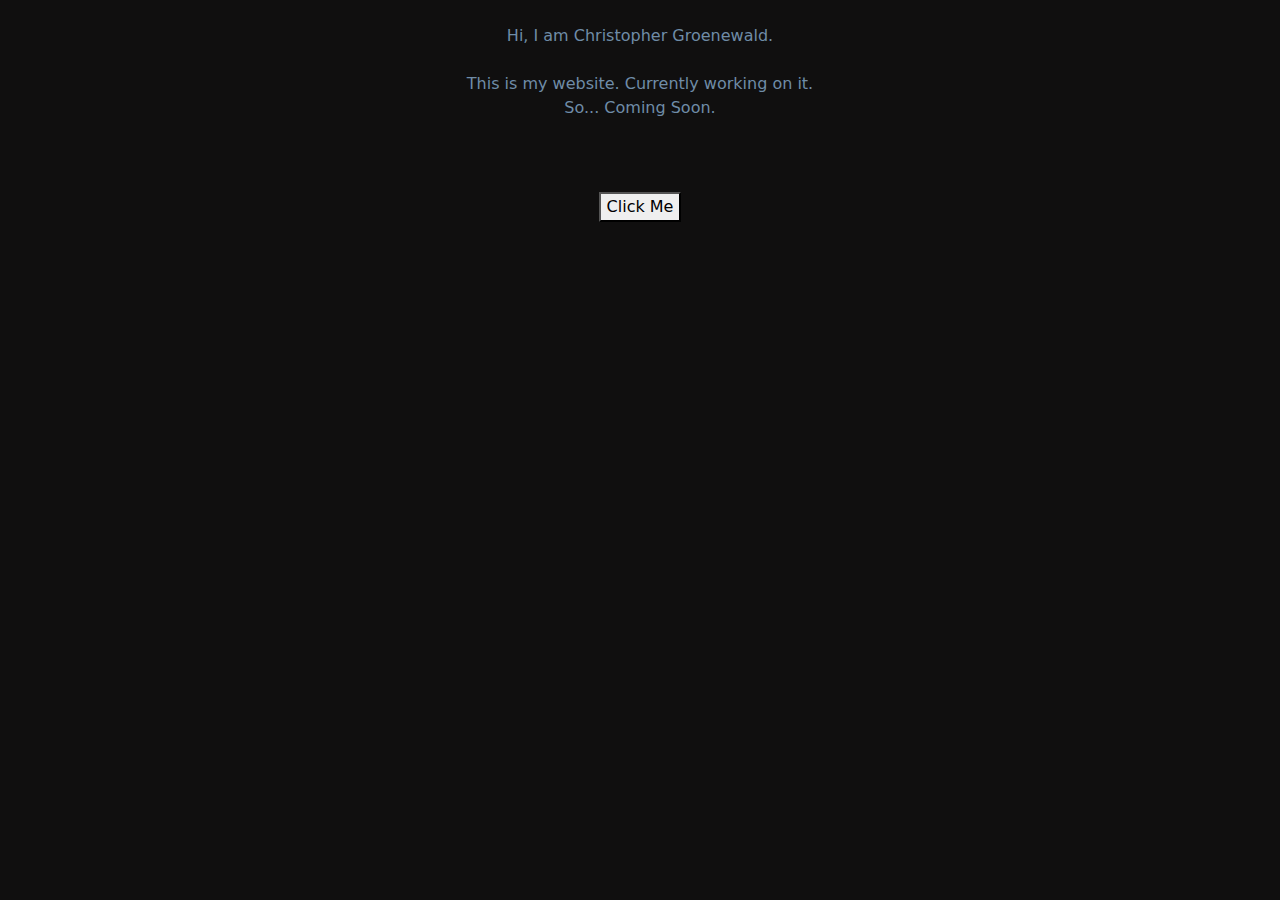
<file: index.html>
<!DOCTYPE html>
<html lang="en">
<head>
    <meta charset="UTF-8">
    <meta http-equiv="X-UA-Compatible" content="IE=edge">
    <meta name="viewport" content="width=device-width, initial-scale=1.0">
    <title>My Web Page</title>
    <link href="https://cdn.jsdelivr.net/npm/bootstrap@5.1.3/dist/css/bootstrap.min.css" rel="stylesheet">
    <script src="https://cdn.jsdelivr.net/npm/bootstrap@5.1.3/dist/js/bootstrap.bundle.min.js"></script>
    <link rel="stylesheet" href="styles.css">
</head>
<body>
   <navbar></navbar>
    <div class="center">
        <br>
        Hi, I am Christopher Groenewald.
        <br><br> 
        This is my website. Currently working on it. 
        <br>
        So... Coming Soon.
        <br><br>
        <br><br>
        <button class="button" > Click Me </button>
        <div id="result"></div>
    </div>
    <script src="script.js"></script>
</body>
</html>
</file>
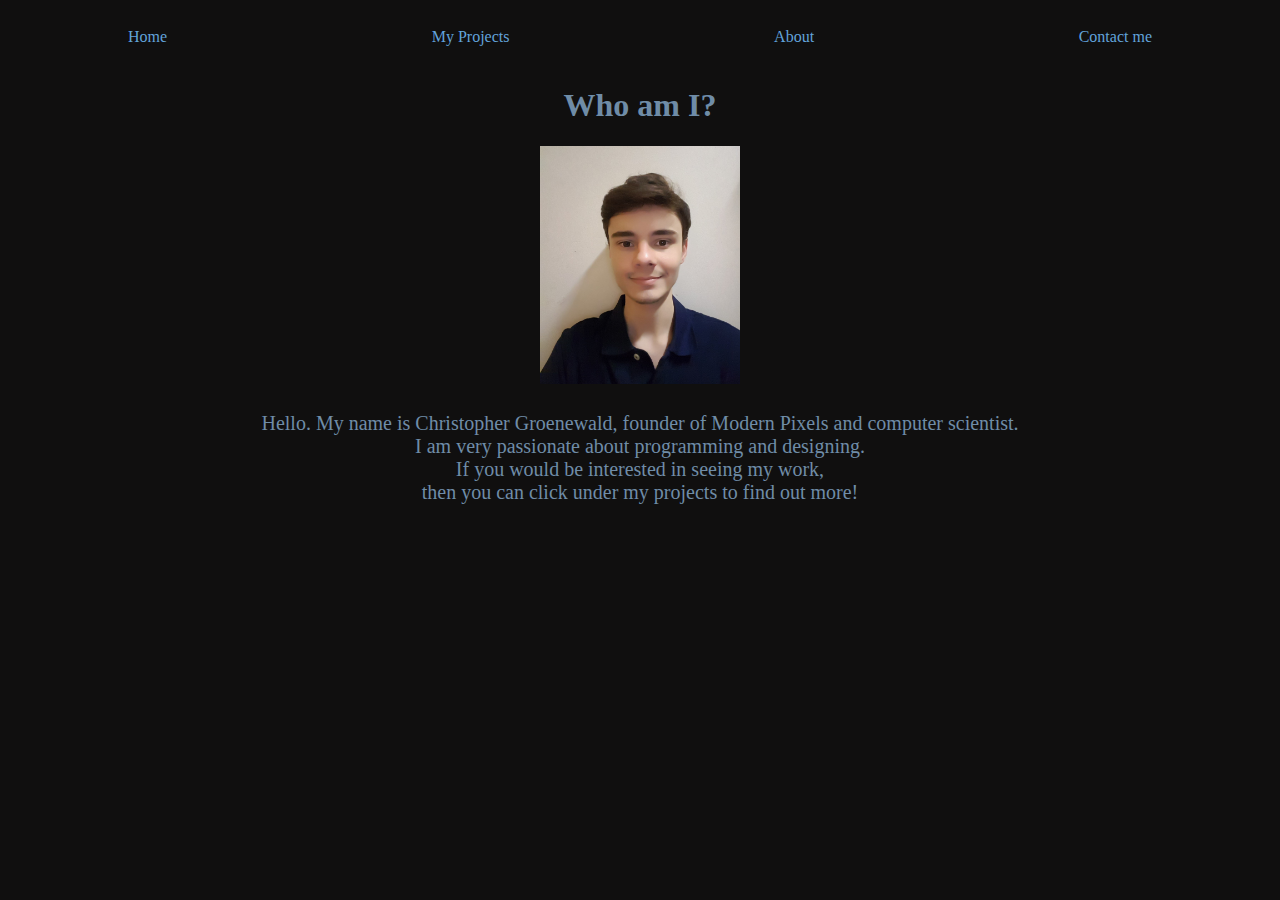
<file: about.html>
<!DOCTYPE html>
<html lang="en">
<head>
    <meta charset="UTF-8">
    <meta http-equiv="X-UA-Compatible" content="IE=edge">
    <meta name="viewport" content="width=device-width, initial-scale=1.0">
    <link rel="stylesheet" href="styles.css">
    <title>Homepage</title>
</head>
<body>
    <nav class="navbar">
        <a href="home.html"> Home </a>
        <a href="index.html"> My Projects </a>
        <a href="about.html"> About </a>                            
        <a href="" > Contact me </a>            
    </nav>
    <h1 class="center">
        Who am I?
    </h1>
        <p class="center">
            <img src="CG.jpg" alt="Image could not be loaded!" width="200">
            <br>
            <br>
            Hello. My name is Christopher Groenewald, founder of Modern Pixels and computer scientist. 
            <br>
            I am very passionate about programming and designing. 
            <br>
            If you would 
            be interested in seeing my work, 
            <br>
            then you can click under my projects to find out 
            more! 
        </p>
</body>
</html>
</file>
<file: styles.css>
.center{
    text-align: center;
    align-items: center;
}
p {
    font-size: 20px;
}



#navbar-outline{
    background-color:  rgb(41, 36, 36);
}

.navbar{
    padding: 20px;
    align-items: center;
    display: flex;
    justify-content: space-between;
    margin-left: 100px;
    margin-right: 100px;
    overflow: hidden;
}

body{
    background-color: rgb(16, 15, 15);
    color: rgb(111, 140, 167);
}

a{
    color: rgb(98, 163, 219);
    text-decoration: none;
}

a:hover {
    color: rgb(56, 56, 104);
}

.button{
    size: 100px;
}
</file>
